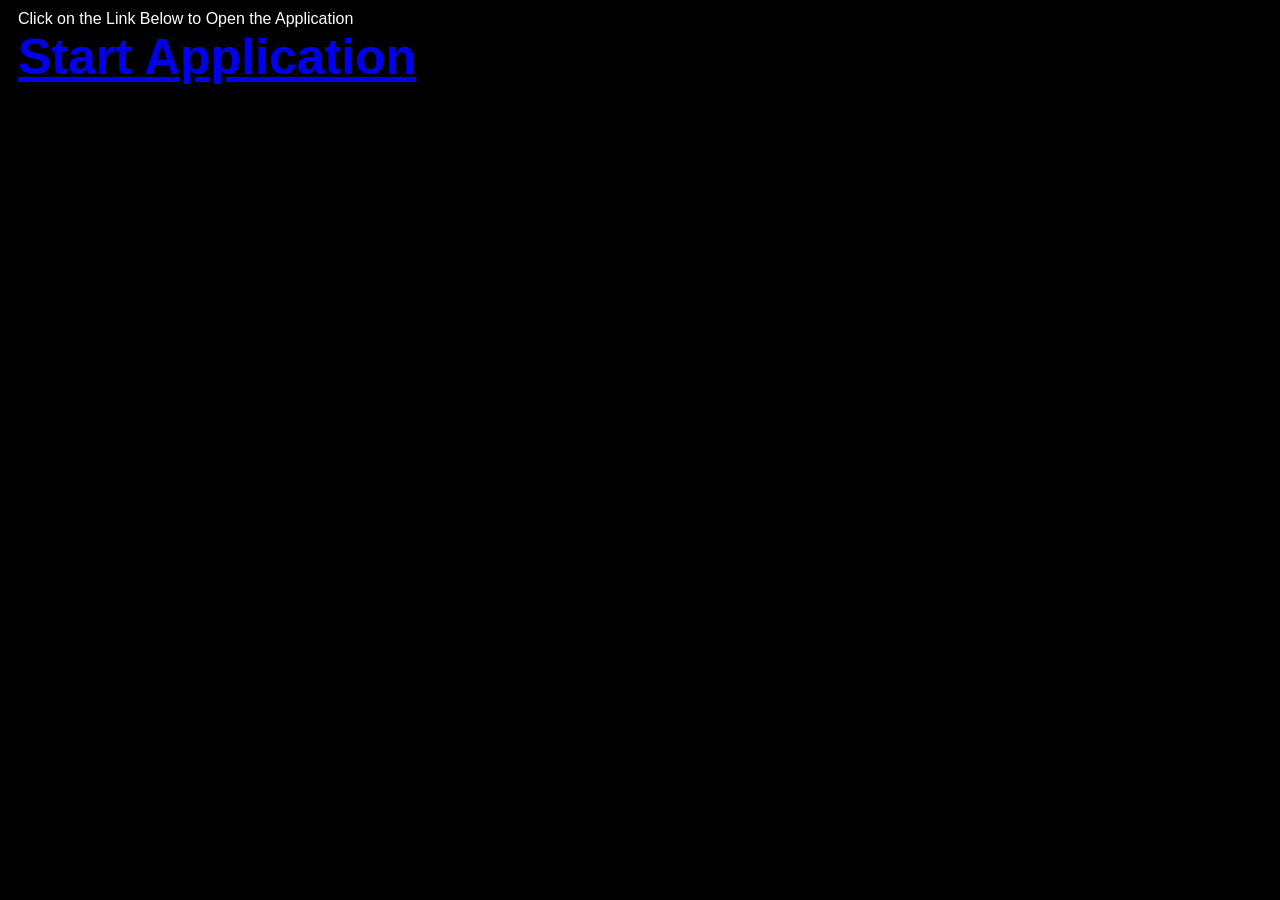
<file: index.html>
<!-- Dedicated to God the Father -->
<!-- All Rights Reserved Christopher Andrew Topalian Copyright 2000-2026 -->
<!-- https://github.com/ChristopherTopalian -->
<!-- https://github.com/ChristopherAndrewTopalian -->
<!-- index.html -->

<html>
<head>
<title> index </title>

<meta charset = 'UTF-8'>

<meta name = 'viewport' content = 'width = device-width, initial-scale = 1.0'>

<style>

body
{
    background-color: rgb(0, 0, 0);
    font-family: Arial;
    color: rgb(255, 255, 255);
}

</style>

<script>

// shortcuts.js

function ge(whichId)
{
    let result = document.getElementById(whichId);
    return result;
}

function ce(whichType)
{
    let result = document.createElement(whichType);
    return result;
}

function ba(whichElement)
{
    let result = document.body.append(whichElement);
    return result;
}

function cl(whichMessage)
{
    let result = console.log(whichMessage);
    return result;
}

function ct(whichText)
{
    let result = document.createTextNode(whichText);
    return result;
}

function gr(whichId)
{
    let result =  ge(whichId).getBoundingClientRect();
    return result;
}

//----//

// Dedicated to God the Father
// All Rights Reserved Christopher Andrew Topalian Copyright 2000-2026
// https://github.com/ChristopherTopalian
// https://github.com/ChristopherAndrewTopalian
// https://sites.google.com/view/CollegeOfScripting

//-//

function makeAppLink()
{
    let theLink = 'CATopalian_JS_Pinball.html';

    let mainDiv = ce('div');
    mainDiv.style.display = 'flex';
    mainDiv.style.flexDirection = 'column';
    mainDiv.style.margin = 10 + 'px';
    ba(mainDiv);

    //-//

    let instructions = ce('div');
    instructions.textContent = 'Click on the Link Below to Open the Application';
    mainDiv.append(instructions);

    //-//

    let appLink = ce('a');
    appLink.href = theLink;
    appLink.textContent = 'Start Application';
    appLink.style.fontSize = 50 + 'px';
    appLink.style.fontWeight = 'bold';
    mainDiv.append(appLink);
}

function whenLoaded()
{
    makeAppLink();
}

</script>

</head>

<body onload = 'whenLoaded();'>

</body>

</html>
</file>
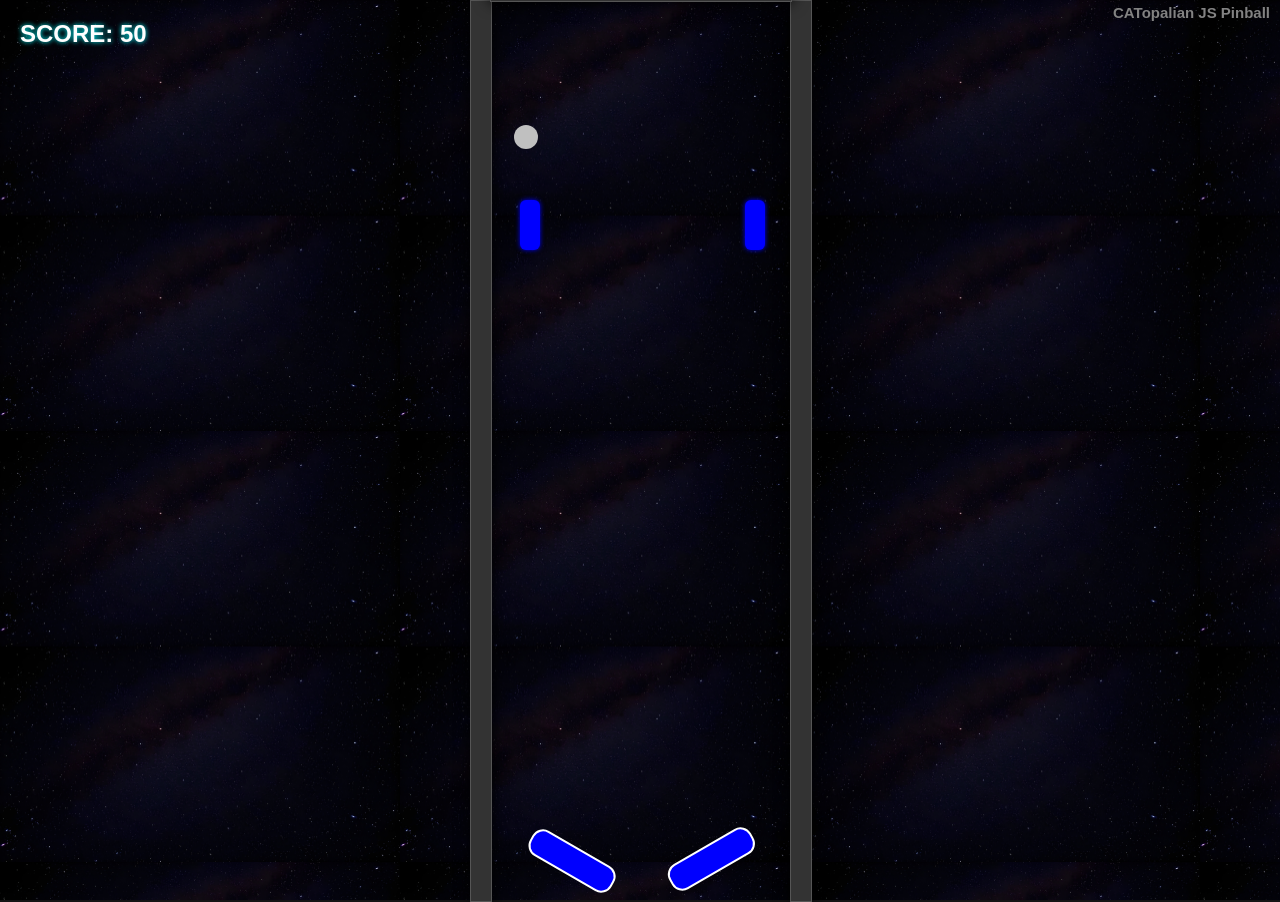
<file: CATopalian_JS_Pinball.html>
<!-- Dedicated to God the Father -->
<!-- All Rights Reserved Christopher Andrew Topalian Copyright 2000-2026 -->
<!-- https://github.com/ChristopherTopalian -->
<!-- https://github.com/ChristopherAndrewTopalian -->
<!-- CATopalian_JS_Pinball.html -->

<!DOCTYPE html>
<html lang = 'en'>
<head>
<title> CATopalian JS Pinball </title>

<meta charset = 'UTF-8'>

<meta name = 'viewport' content = 'width = device-width, initial-scale = 1.0'>

<link rel = 'stylesheet' href = 'src/css/style001.css'>

<link rel = "icon" href = "src/media/textures/icons/CATopalian_True_SI.webp" type = "image/png">

<script src = 'src/js/1shortcuts/shortcuts.js'></script>

<script src = 'src/js/2worldVariables/worldVariables.js'></script>

<script src = 'src/js/interface/makeTitleOfApp.js'></script>

<script src = 'src/js/sound/loadSounds.js'></script>

<script src = 'src/js/sound/audioPlay.js'></script>

<script src = 'src/js/sound/sounds.js'></script>

<script src = 'src/js/sound/sound.js'></script>

<script>

function makeInterface()
{
    // Setup Layout Container
    let container = ce('div');
    container.id = 'gameContainer';
    container.style.position = 'absolute';
    container.style.width = '100%';
    container.style.height = '100%';
    ba(container);

    // Setup Scoreboard
    let scoreDiv = ce('div');
    scoreDiv.id = 'scoreBoard';
    scoreDiv.innerHTML = "SCORE: 0";
    ba(scoreDiv);

    // Define Table Boundaries
    let cx = window.innerWidth / 2;
    let tableWidth = 300; 
    
    walls.left = cx - (tableWidth / 2);
    walls.right = cx + (tableWidth / 2);
    walls.top = 0;
    walls.bottom = window.innerHeight;

    // Left Wall
    let leftWall = ce('div');
    leftWall.style.position = 'absolute';
    leftWall.style.left = (walls.left - 20) + 'px';
    leftWall.style.top = '0px';
    leftWall.style.width = '20px';
    leftWall.style.height = window.innerHeight + 'px';
    leftWall.style.backgroundColor = '#333';
    leftWall.style.border = '1px solid #555';
    leftWall.style.boxShadow = '0 0 15px black';
    container.append(leftWall);

    // Right Wall
    let rightWall = ce('div');
    rightWall.style.position = 'absolute';
    rightWall.style.left = walls.right + 'px';
    rightWall.style.top = '0px';
    rightWall.style.width = '20px';
    rightWall.style.height = window.innerHeight + 'px';
    rightWall.style.backgroundColor = '#333';
    rightWall.style.border = '1px solid #555';
    rightWall.style.boxShadow = '0 0 15px black';
    container.append(rightWall);

    // Top Cap Wall
    let topWall = ce('div');
    topWall.style.position = 'absolute';
    topWall.style.left = walls.left + 'px';
    topWall.style.top = '-50px';
    topWall.style.width = tableWidth + 'px';
    topWall.style.height = '50px';
    topWall.style.backgroundColor = '#333';
    topWall.style.border = '1px solid #555';
    topWall.style.boxShadow = '0 0 15px black';
    container.append(topWall);

    // Left Bumper
    let b1X = cx - 120;
    let b1Y = 200;

    let bumper1 = ce('div');
    bumper1.id = 'bumper1';
    bumper1.style.position = 'absolute';
    bumper1.style.left = b1X + 'px';
    bumper1.style.top = b1Y + 'px';
    bumper1.style.backgroundColor = 'rgb(0, 0, 255)';
    bumper1.style.width = '20px';
    bumper1.style.height = '50px';
    bumper1.style.borderRadius = '6px';
    bumper1.style.boxShadow = '0 0 5px blue';
    container.append(bumper1);

    bumpers.push({
        el: bumper1, x: b1X, y: b1Y, w: 20, h: 50, color: 'rgb(0, 0, 255)'
    });

    // Right Bumper
    let b2X = cx + 105; 
    let b2Y = 200;

    let bumper2 = ce('div');
    bumper2.id = 'bumper2';
    bumper2.style.position = 'absolute';
    bumper2.style.left = b2X + 'px';
    bumper2.style.top = b2Y + 'px';
    bumper2.style.backgroundColor = 'rgb(0, 0, 255)';
    bumper2.style.width = '20px';
    bumper2.style.height = '50px';
    bumper2.style.borderRadius = '6px';
    bumper2.style.boxShadow = '0 0 5px blue';
    container.append(bumper2);

    bumpers.push({
        el: bumper2, x: b2X, y: b2Y, w: 20, h: 50, color: 'rgb(0, 0, 255)'
    });

    // Left Flipper
    leftFlipper.x = walls.left + 50; 
    leftFlipper.y = window.innerHeight - 60;
    
    leftFlipper.el = ce('div');
    leftFlipper.el.style.position = 'absolute';
    leftFlipper.el.style.width = leftFlipper.w + 'px';
    leftFlipper.el.style.height = leftFlipper.h + 'px';
    leftFlipper.el.style.backgroundColor = 'rgb(0, 0, 255)';
    leftFlipper.el.style.borderRadius = '12px';
    leftFlipper.el.style.border = '2px solid white';
    leftFlipper.el.style.transformOrigin = '10px 50%';
    leftFlipper.el.style.top = (leftFlipper.y - leftFlipper.h / 2) + 'px';
    leftFlipper.el.style.left = (leftFlipper.x - 10) + 'px';
    container.append(leftFlipper.el);

    // Right Flipper
    rightFlipper.x = walls.right - 50;
    rightFlipper.y = window.innerHeight - 60;
    
    rightFlipper.el = ce('div');
    rightFlipper.el.style.position = 'absolute';
    rightFlipper.el.style.width = rightFlipper.w + 'px';
    rightFlipper.el.style.height = rightFlipper.h + 'px';
    rightFlipper.el.style.backgroundColor = 'rgb(0, 0, 255)';
    rightFlipper.el.style.borderRadius = '12px';
    rightFlipper.el.style.border = '2px solid white';
    rightFlipper.el.style.transformOrigin = (rightFlipper.w - 10) + 'px 50%';
    rightFlipper.el.style.top = (rightFlipper.y - rightFlipper.h / 2) + 'px';
    rightFlipper.el.style.left = (rightFlipper.x - rightFlipper.w + 10) + 'px';
    container.append(rightFlipper.el);

    // The Ball
    ball.el = ce('div');
    ball.el.style.position = 'absolute';
    ball.el.style.width = (ball.radius * 2) + 'px';
    ball.el.style.height = (ball.radius * 2) + 'px';
    ball.el.style.backgroundColor = 'silver';
    ball.el.style.borderRadius = '50%';
    ball.el.style.zIndex = '5';
    container.append(ball.el);
    
    // Set initial ball placement
    resetBall();

    // Start the Physics Engine
    requestAnimationFrame(gameLoop);
}

function resetBall()
{
    ball.x = walls.left + Math.random() * (walls.right - walls.left);

    ball.y = 50;

    ball.vx = (Math.random() * 6) - 3;

    ball.vy = 0;
}

// INPUT
window.addEventListener('keydown', function(e)
{
    if(e.key === 'ArrowLeft') leftFlipper.targetAngle = leftFlipper.activeAngle;

    if(e.key === 'ArrowRight') rightFlipper.targetAngle = rightFlipper.activeAngle;
});

window.addEventListener('keyup', function(e)
{
    if(e.key === 'ArrowLeft') leftFlipper.targetAngle = leftFlipper.restAngle;

    if(e.key === 'ArrowRight') rightFlipper.targetAngle = rightFlipper.restAngle;
});

// PHYSICS ENGINE

function gameLoop()
{
    // move Ball
    ball.vy += GRAVITY;
    ball.vx *= FRICTION;
    ball.vy *= FRICTION;

    // apply Speed Limit (Crucial for stability)
    let speed = Math.sqrt(ball.vx*ball.vx + ball.vy*ball.vy);

    if (speed > MAX_SPEED) 
    {
        let ratio = MAX_SPEED / speed;
        ball.vx *= ratio;
        ball.vy *= ratio;
    }

    ball.x += ball.vx;
    ball.y += ball.vy;

    // move Flippers
    updateFlipper(leftFlipper);
    updateFlipper(rightFlipper);

    // collisions
    checkWallCollisions();
    checkBumperCollisions(); // Check bumpers
    checkFlipperCollision(leftFlipper, 'left');
    checkFlipperCollision(rightFlipper, 'right');

    // game over / reset
    if (ball.y > window.innerHeight + 50) 
    {
        score = 0;
        ge('scoreBoard').innerHTML = "SCORE: " + score;
        resetBall();
    }

    // render
    ball.el.style.left = (ball.x - ball.radius) + 'px';
    ball.el.style.top = (ball.y - ball.radius) + 'px';
    
    leftFlipper.el.style.transform = `rotate(${leftFlipper.angle}deg)`;
    rightFlipper.el.style.transform = `rotate(${rightFlipper.angle}deg)`;

    requestAnimationFrame(gameLoop);
}

function updateFlipper(f)
{
    let diff = f.targetAngle - f.angle;
    // move flipper towards target (Animation)
    let move = diff * 0.2; 
    f.angle += move;

    // store velocity for physics kick calculation (Degrees per frame)
    f.currentVelocity = move; 
}

function checkWallCollisions()
{
    // left
    if (ball.x - ball.radius < walls.left)
    {
        ball.x = walls.left + ball.radius;
        ball.vx *= -WALL_BOUNCE;
    }

    // right
    if (ball.x + ball.radius > walls.right)
    {
        ball.x = walls.right - ball.radius;
        ball.vx *= -WALL_BOUNCE;
    }

    // top
    if (ball.y - ball.radius < walls.top)
    {
        ball.y = walls.top + ball.radius;
        ball.vy *= -WALL_BOUNCE;
    }
}

function checkBumperCollisions() 
{
    for (let b of bumpers) 
    {
        // find closest point on rectangle to circle center
        let closestX = Math.max(b.x, Math.min(b.x + b.w, ball.x));

        let closestY = Math.max(b.y, Math.min(b.y + b.h, ball.y));

        let distX = ball.x - closestX;
        let distY = ball.y - closestY;
        let distSq = distX * distX + distY * distY;

        // check intersection
        if (distSq < (ball.radius * ball.radius) && distSq > 0) 
        {
            //clickSound();
            audioPlay('sfx_blip_001', 1.0);

            let distance = Math.sqrt(distSq);

            // normalize
            let nx = distX / distance;
            let ny = distY / distance;

            // push out
            let overlap = ball.radius - distance;
            ball.x += nx * overlap;
            ball.y += ny * overlap;

            // reflect Velocity
            let dot = ball.vx * nx + ball.vy * ny;
            ball.vx = ball.vx - 2 * dot * nx;
            ball.vy = ball.vy - 2 * dot * ny;

            // add Pop (Energy)
            ball.vx *= BUMPER_BOUNCE;
            ball.vy *= BUMPER_BOUNCE;

            // score and effects
            score += 50;
            ge('scoreBoard').innerHTML = "SCORE: " + score;

            // flash effect
            b.el.style.backgroundColor = 'white';
            setTimeout(function()
            {
                b.el.style.backgroundColor = b.color;
            }, 100);
        }
    }
}

function checkFlipperCollision(f, side)
{
    // convert angle to radians
    let rad = f.angle * (Math.PI / 180);

    // transform Ball to Flipper's Local Space
    let dx = ball.x - f.x;
    let dy = ball.y - f.y;

    let localX = dx * Math.cos(-rad) - dy * Math.sin(-rad);
    let localY = dx * Math.sin(-rad) + dy * Math.cos(-rad);

    // find Closest Point
    let flipperStart = (side === 'left') ? 0 : -f.w;
    let flipperEnd   = (side === 'left') ? f.w : 0;

    let closestX = Math.max(flipperStart, Math.min(flipperEnd, localX));
    let closestY = Math.max(-f.h/2, Math.min(f.h/2, localY));

    // check Distance
    let distX = localX - closestX;
    let distY = localY - closestY;
    let distSq = distX*distX + distY*distY;

    if (distSq < (ball.radius * ball.radius))
    {
        let distance = Math.sqrt(distSq);
        
        if (distance === 0)
        {
            distance = 0.1;
            distY = -1; 
        }

        // resolve Overlap
        let overlap = ball.radius - distance;
        let normalX = distX / distance;
        let normalY = distY / distance;

        localX += normalX * overlap;
        localY += normalY * overlap;

        let worldX = localX * Math.cos(rad) - localY * Math.sin(rad);
        let worldY = localX * Math.sin(rad) + localY * Math.cos(rad);
        
        ball.x = f.x + worldX;
        ball.y = f.y + worldY;

        // bounce Velocity
        let localVx = ball.vx * Math.cos(-rad) - ball.vy * Math.sin(-rad);
        let localVy = ball.vx * Math.sin(-rad) + ball.vy * Math.cos(-rad);

        let dot = localVx * normalX + localVy * normalY;
        localVx -= 2 * dot * normalX;
        localVy -= 2 * dot * normalY;

        // apply Kick
        if (normalY < 0)
        {
            // clickSound();

            let leverArm = Math.abs(closestX); 
            let kickForce = f.currentVelocity * leverArm * 0.1; 
            localVy += -Math.abs(kickForce);
            
            score += 10;
            ge('scoreBoard').innerHTML = "SCORE: " + score;
        }

        localVx *= FLIPPER_BOUNCE;
        localVy *= FLIPPER_BOUNCE;

        ball.vx = localVx * Math.cos(rad) - localVy * Math.sin(rad);
        ball.vy = localVx * Math.sin(rad) + localVy * Math.cos(rad);
    }
}

function makeBackground()
{
    // 1. Create a DIV instead of an IMG
    let bg = ce('div');
    // make it cover the whole screen
    bg.style.position = 'fixed';
    bg.style.top = '0';
    bg.style.left = '0';
    bg.style.width = '100%';
    bg.style.height = '100%';
    bg.style.zIndex = '-1'; 
    bg.style.backgroundImage = 'url("src/media/textures/bg/space_001.jpg")';
    bg.style.backgroundRepeat = 'repeat';

    // controls how big the tile is. 
    // If image is too huge, set this to something like '500px'. 
    // If removed, it uses the image's real size.
    bg.style.backgroundSize = '400px';  //auto
    ba(bg);
}

function whenLoaded()
{
    loadSounds(sounds);

    makeInterface();

    makeBackground();
    makeTitleOfApp();
}

</script>

</head>

<body onload = 'whenLoaded();'>

</body>

</html>
</file>
<file: src/css/style001.css>
/* style001.css */

body
{
    margin: 0;
    overflow: hidden;
    background-color: rgb(20, 20, 20);
    font-family: 'Arial';
    color: rgb(255, 255, 255);
    user-select: none; /* prevent highlighting text while playing */
}

#scoreBoard
{
    position: absolute;
    top: 20px;
    left: 20px;
    font-size: 24px;
    font-weight: bold;
    z-index: 10;
    text-shadow: 0 0 5px rgb(0, 251, 255);
}

#instructions
{
    position: absolute;
    bottom: 20px;
    width: 100%;
    text-align: center;
    color: rgb(120, 120, 120);
}

/*----*/

/* Dedicated to God the Father */
/* All Rights Reserved Christopher Andrew Topalian Copyright 2000-2026 */
/* https://github.com/ChristopherTopalian */
/* https://github.com/ChristopherAndrewTopalian */
/* https://sites.google.com/view/CollegeOfScripting */
</file>
